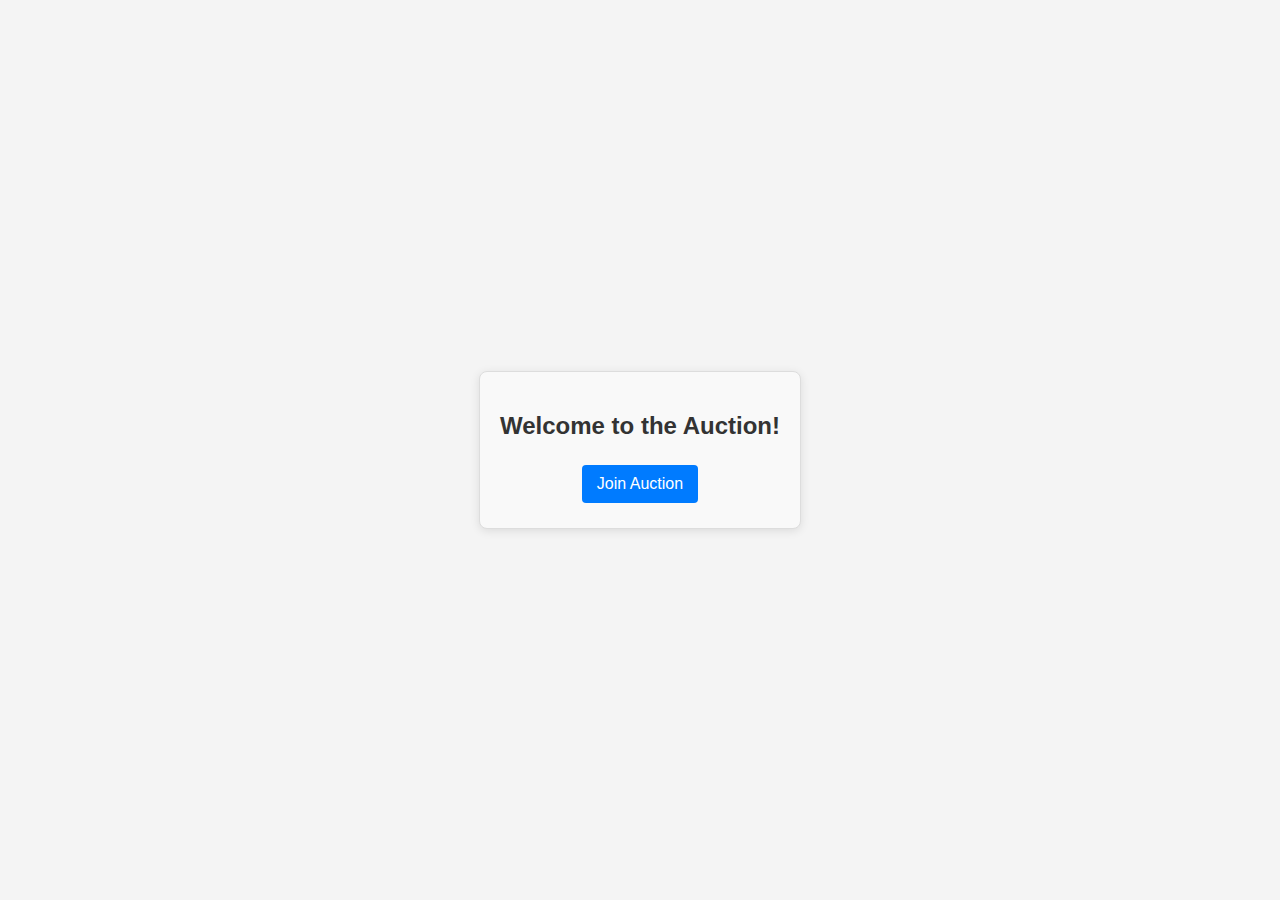
<file: auction.html>
<!DOCTYPE html>
<html lang="en">
<head>
    <meta charset="UTF-8">
    <meta name="viewport" content="width=device-width, initial-scale=1.0">
    <title>Auction</title>
    <link rel="stylesheet" href="styles.css">
</head>
<body>
    <div class="auction-container">
        <h2>Welcome to the Auction!</h2>
        <button id="joinAuctionBtn" onclick="joinAuction()">Join Auction</button>
    </div>

    <script>
        // Function to join the auction
        function joinAuction() {
            // Redirect to the live bid page
            window.location.href = 'live-bid.html';
        }
    </script>
</body>
</html>
</file>
<file: styles.css>
/* Global Styles */
body {
    font-family: Arial, sans-serif;
    background-color: #f4f4f4;
    margin: 0;
    padding: 0;
    display: flex;
    justify-content: center;
    align-items: center;
    height: 100vh;
}

h1 {
    font-size: 28px;
    color: #333;
}

p {
    font-size: 18px;
    color: #666;
}

button {
    font-size: 16px;
    cursor: pointer;
}

/* Login Page Styles */
.login-box {
    width: 400px;
    padding: 40px;
    background-color: #fff;
    border-radius: 10px;
    box-shadow: 0px 0px 15px rgba(0, 0, 0, 0.1);
    text-align: center;
}

.login-box input[type="text"],
.login-box input[type="password"] {
    width: 100%;
    padding: 12px;
    margin: 10px 0;
    border: 1px solid #ccc;
    border-radius: 5px;
}

.login-box button {
    background-color: #007bff;
    color: white;
    padding: 15px 30px;
    border: none;
    border-radius: 5px;
    font-size: 18px;
    transition: background-color 0.3s ease;
    width: 100%;
}

.login-box button:hover {
    background-color: #0056b3;
}

/* Auction Page Styles */
.auction-box {
    width: 400px;
    margin: 100px auto;
    background-color: #ffffff;
    padding: 40px;
    border-radius: 10px;
    box-shadow: 0px 0px 15px rgba(0, 0, 0, 0.1);
    text-align: center;
}

.auction-box h1 {
    font-size: 28px;
    color: #333;
}

.auction-box p {
    font-size: 18px;
    color: #666;
    margin-bottom: 30px;
}

.auction-btn {
    background-color: #28a745;
    color: white;
    padding: 15px 30px;
    border: none;
    border-radius: 5px;
    cursor: pointer;
    font-size: 18px;
    transition: background-color 0.3s ease;
}

.auction-btn:hover {
    background-color: #218838;
}

/* Live Bid Page Styles */
.bid-box {
    width: 500px;
    margin: 80px auto;
    background-color: #ffffff;
    padding: 50px;
    border-radius: 10px;
    box-shadow: 0px 0px 15px rgba(0, 0, 0, 0.1);
    text-align: center;
}

.bid-box h1 {
    font-size: 28px;
    color: #333;
}

.bid-box p {
    font-size: 18px;
    color: #666;
    margin-bottom: 40px;
}

.bid-section {
    margin-bottom: 40px;
}

.bid-btn {
    background-color: #007bff;
    color: white;
    padding: 15px 30px;
    border: none;
    border-radius: 5px;
    cursor: pointer;
    font-size: 18px;
    transition: background-color 0.3s ease;
}

.bid-btn:hover {
    background-color: #0056b3;
}

.back-section {
    margin-top: 20px;
}

.back-btn {
    background-color: #6c757d;
    color: white;
    padding: 10px 20px;
    border: none;
    border-radius: 5px;
    cursor: pointer;
    font-size: 16px;
    transition: background-color 0.3s ease;
}

.back-btn:hover {
    background-color: #5a6268;
}
/* Live Bid Styles */
.auction-container {
    max-width: 600px;
    margin: 50px auto;
    padding: 20px;
    background-color: #f9f9f9;
    border: 1px solid #ddd;
    border-radius: 8px;
    box-shadow: 0 2px 10px rgba(0, 0, 0, 0.1);
    text-align: center;
}

.auction-container h2 {
    color: #333;
    margin-bottom: 20px;
    font-family: 'Arial', sans-serif;
}

.auction-container h3 {
    color: #007bff;
    margin-bottom: 15px;
    font-family: 'Arial', sans-serif;
}

.auction-container p {
    font-size: 18px;
    margin: 10px 0;
    font-weight: bold;
}

.auction-container button {
    background-color: #007bff; /* Primary button color */
    color: white;
    border: none;
    border-radius: 4px;
    padding: 10px 15px;
    margin: 5px;
    font-size: 16px;
    cursor: pointer;
    transition: background-color 0.3s;
}

.auction-container button:hover {
    background-color: #0056b3; /* Darker shade on hover */
}

.auction-container button:disabled {
    background-color: #ccc; /* Disabled button color */
    cursor: not-allowed;
}
</file>
